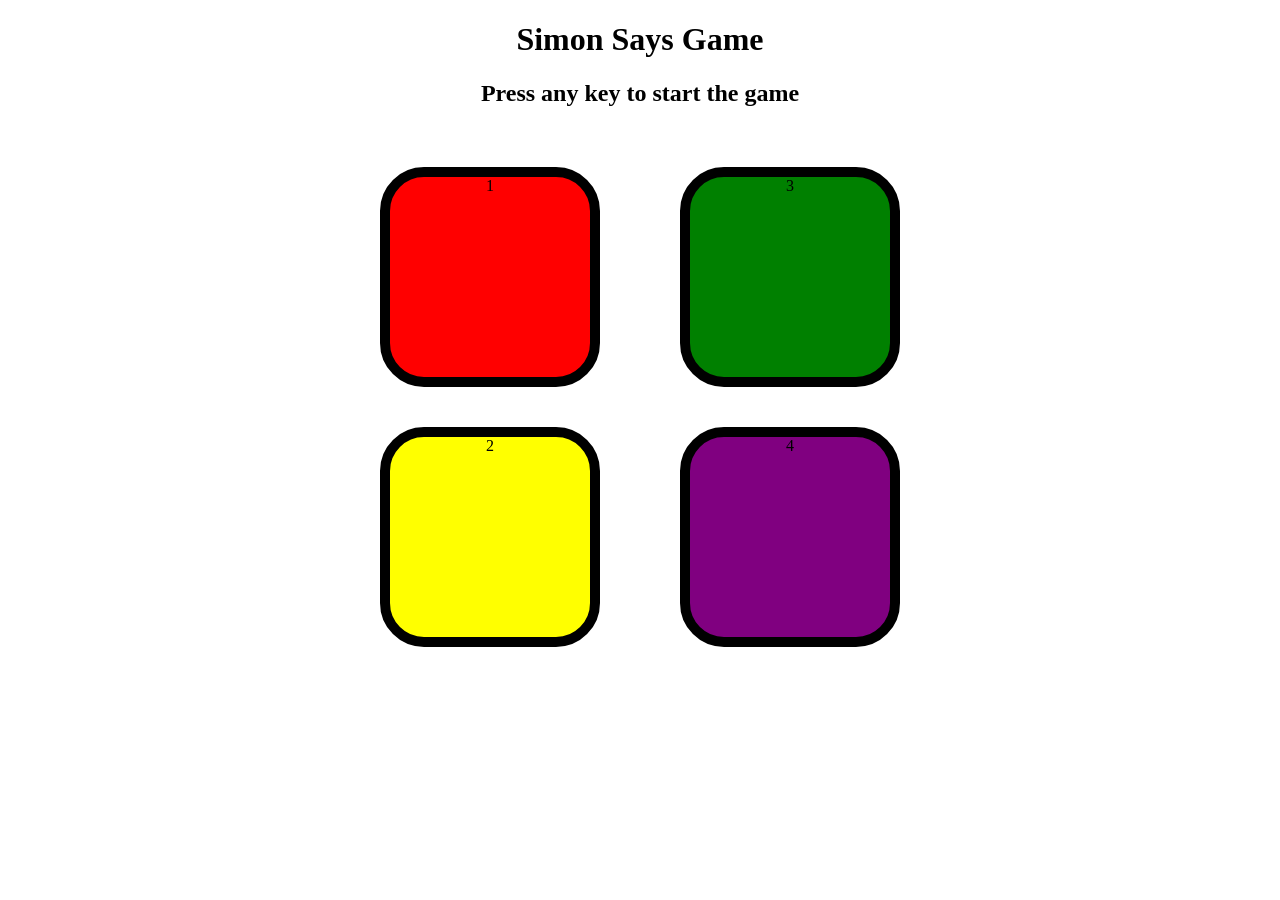
<file: jsminiproject/SIMON SAY GAME/index.html>
<!DOCTYPE html>
<html lang="en">
<head>
    <meta charset="UTF-8">
    <meta name="viewport" content="width=device-width, initial-scale=1.0">
    <title>Document</title>
    <link rel="stylesheet" href="style.css">
</head>
<body>
    <h1> Simon Says Game</h1>
    <h2> Press any key to start the game</h2>
    <div class="btn-container">
        <div class="line-one">
        <div class="btn red" type="button"  id="red">1</div>
        <!-- give button type="button" to the button -->
        <div class="btn yellow" type="button" id="yellow">2</div>
        <!-- /*--//id isliye di ki hum color nikaal paye na ki styling ke liye -->
        </div>
        <div class="line-two">
        <div class="btn green" type="button" id="green">3</div>
        <div class="btn purple" type="button" id="purple">4</div>
        </div>
    </div>
    <script src="app.js"></script>
</body>
</html>
</file>
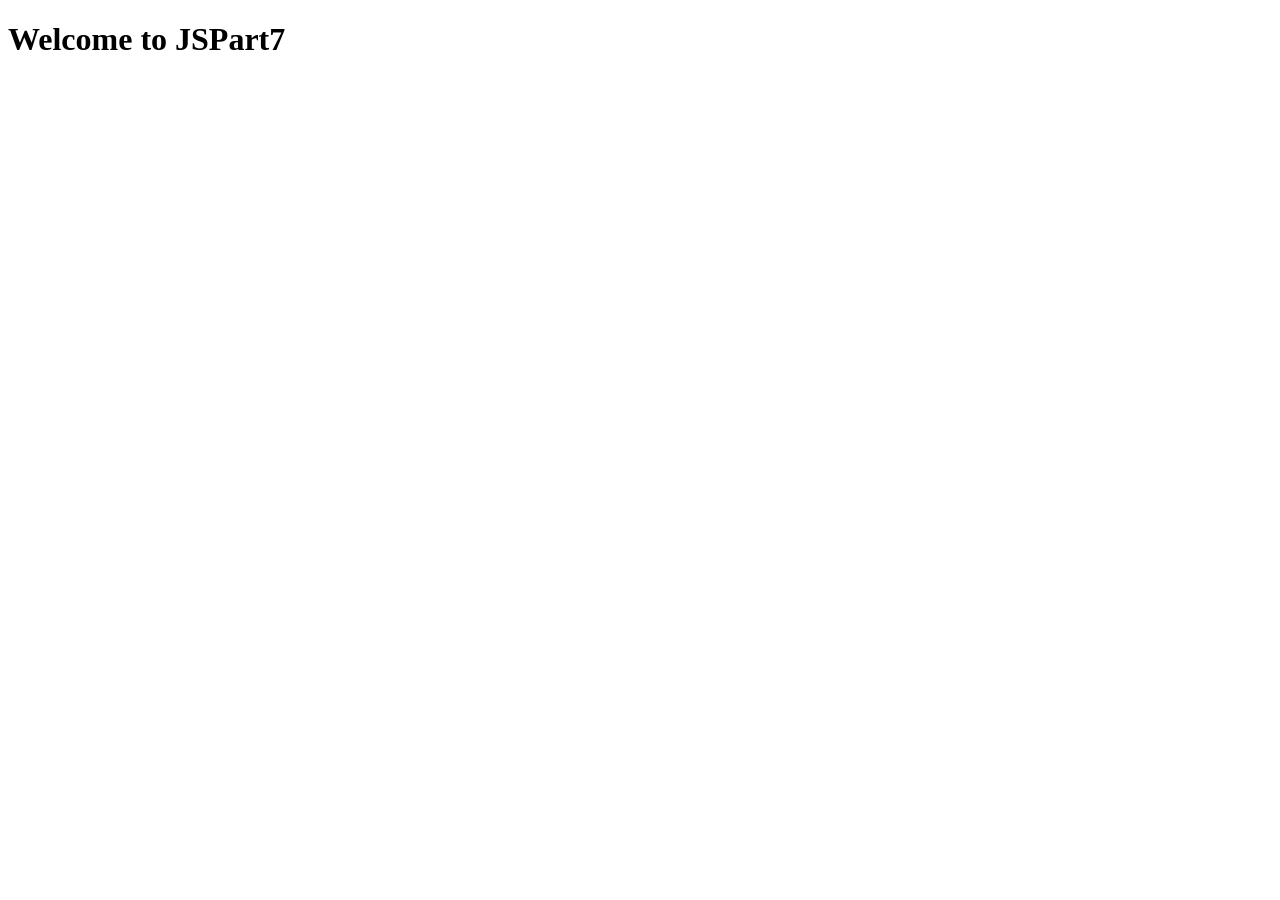
<file: jspart7.html>
<!DOCTYPE html>
<html lang="en">
<head>
    <meta charset="UTF-8">
    <meta name="viewport" content="width=device-width, initial-scale=1.0">
    <title>Document</title>
</head>
<body>
    <h1>Welcome to JSPart7</h1>
   <script src="jspart7.js"></script>  
</body>
</html>
</file>
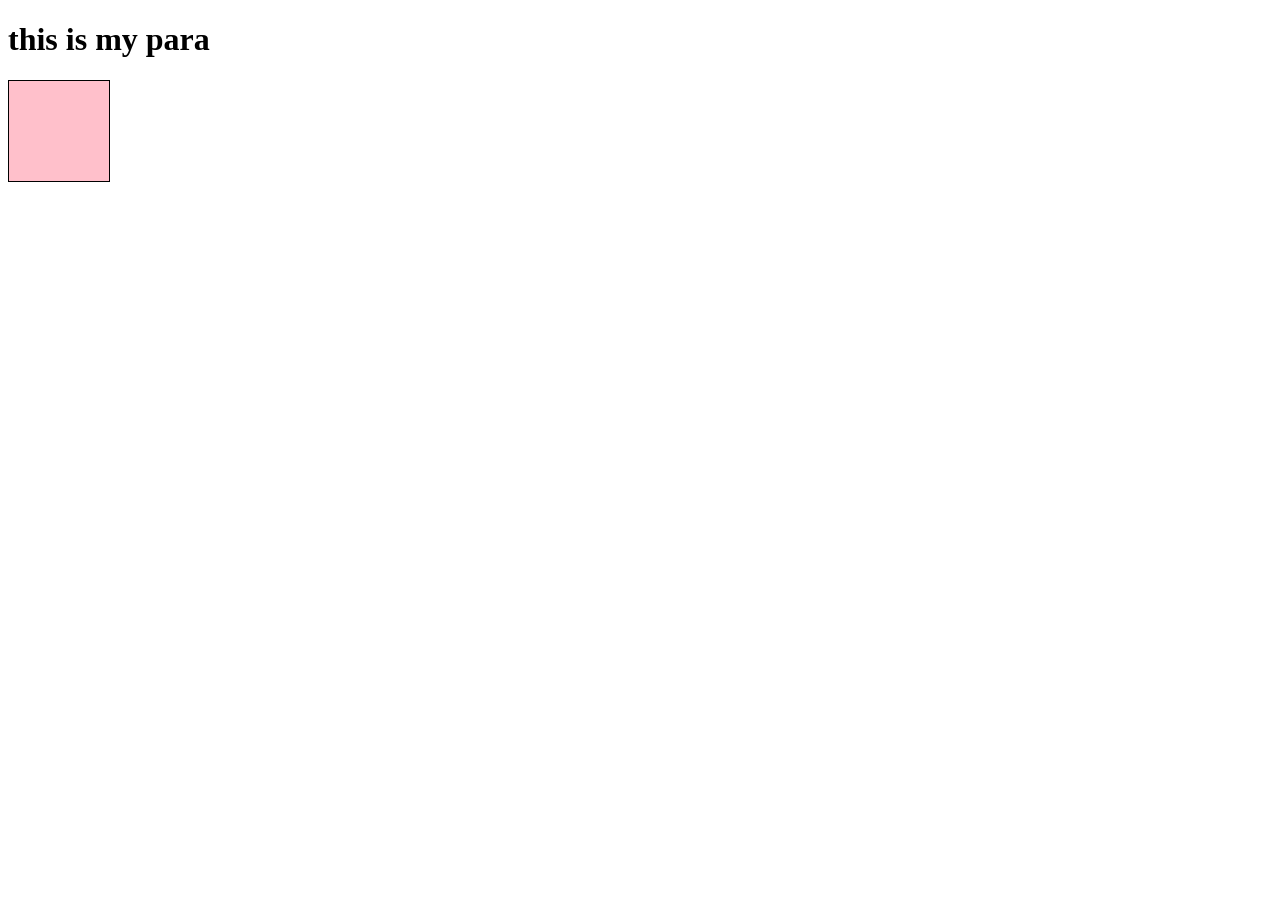
<file: jspart10/jspart10.html>
<!DOCTYPE html>
<html lang="en">
<head>
    <meta charset="UTF-8">
    <meta name="viewport" content="width=<device-width>, initial-scale=1.0">
    <link rel="stylesheet" href="jspart10.css">    
    <title>Document</title>
</head>
<body>

    <!-- dom events -->
    <!-- <button 
    onclick="console.log(`photo was liked`);">like this photo</button> -->
    <!-- mouse/pointer events -->
    <!-- <button>liked the reel</button> -->
    <!-- activity -->
    <!-- <h3>GENERATE A RANDOM COLOR</h3>
    <br>
    <button>Generate Color</button>
    <br>
    <br>
    <div>This is your new color</div>-->
    <!-- Event listener for elements  -->
     <h1>this is my para</h1>
     <div class="box"></div>
    <script src="jspart10.js"></script>
</body>
</html>
</file>
<file: jsminiproject/SIMON SAY GAME/style.css>
body {
    text-align: center;
}

.btn {
    height: 200px;
    width: 200px;
    border-radius: 20%;
    border: 10px solid black;
    margin: 2.5em;
}

.btn-container {
    display: flex;
    justify-content: center;
}

.yellow {
    background-color: yellow;
}

.red {
    background-color: red;
}

.purple {
    background-color: purple;
}

.green {
    background-color: green;
}

.gameflash {
    background-color: white;
}

.userflash {
    background-color: green;
}
</file>
<file: jspart10/jspart10.css>
/* activity */
/* ye add karo margin: 0 auto — block elements ko horizontally center karta hai! 😊*/
/* body {
    text-align:center;
}


div{
    height:100px;
    width:500px;
    border:1px solid black;
    margin: 0 auto;  
} */
/*event listner for elements*/
.box {
    height:100px;
    width:100px;
    background-color: pink;
    border: 1px solid black;
}
</file>
